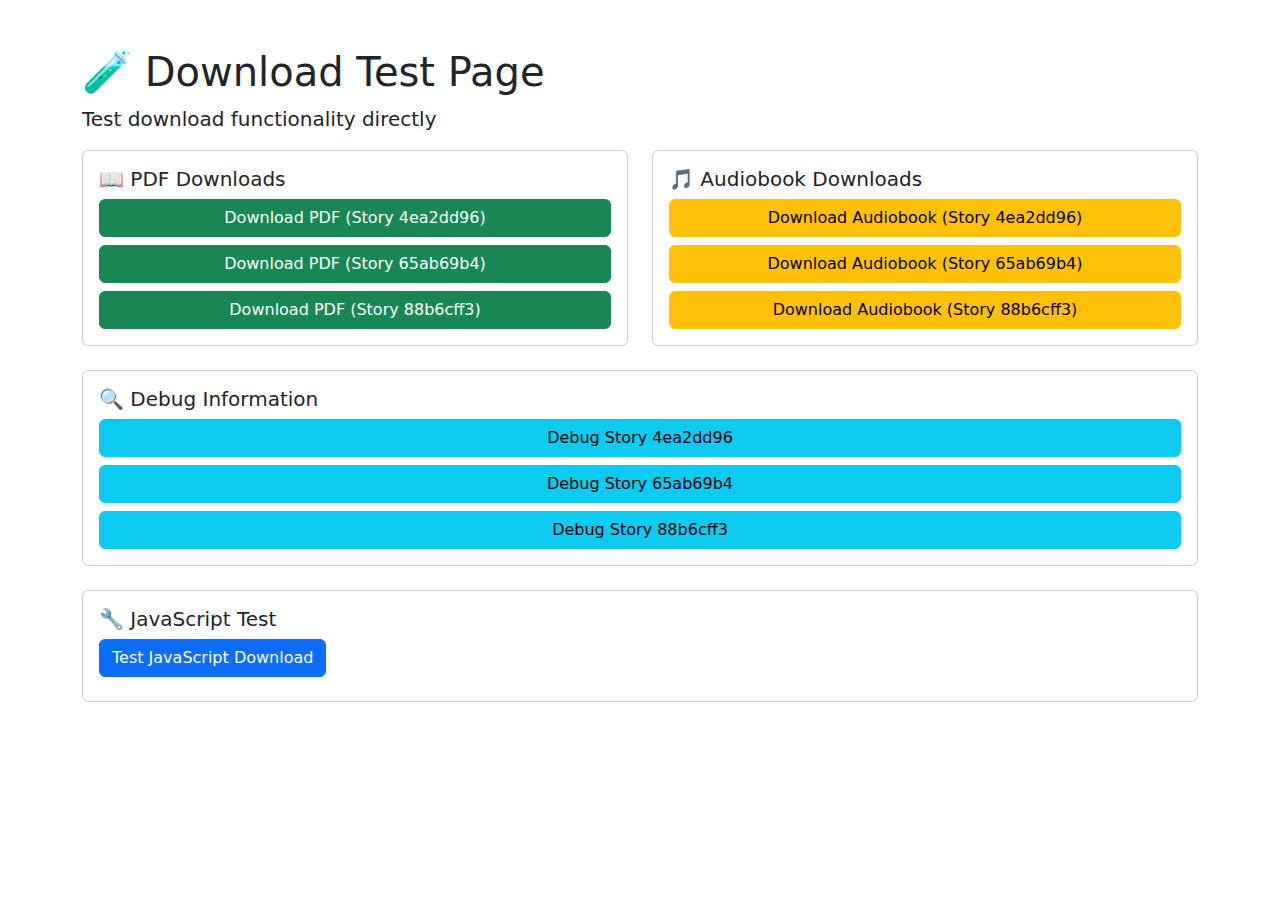
<file: templates/test_downloads.html>
<!DOCTYPE html>
<html lang="en">
<head>
    <meta charset="UTF-8">
    <meta name="viewport" content="width=device-width, initial-scale=1.0">
    <title>Download Test Page</title>
    <link href="https://cdn.jsdelivr.net/npm/bootstrap@5.3.0/dist/css/bootstrap.min.css" rel="stylesheet">
</head>
<body>
    <div class="container mt-5">
        <h1>🧪 Download Test Page</h1>
        <p class="lead">Test download functionality directly</p>
        
        <div class="row">
            <div class="col-md-6">
                <div class="card">
                    <div class="card-body">
                        <h5 class="card-title">📖 PDF Downloads</h5>
                        <div class="d-grid gap-2">
                            <a href="/download-pdf/4ea2dd96" class="btn btn-success" download="test_storybook.pdf">Download PDF (Story 4ea2dd96)</a>
                            <a href="/download-pdf/65ab69b4" class="btn btn-success" download="test_storybook.pdf">Download PDF (Story 65ab69b4)</a>
                            <a href="/download-pdf/88b6cff3" class="btn btn-success" download="test_storybook.pdf">Download PDF (Story 88b6cff3)</a>
                        </div>
                    </div>
                </div>
            </div>
            
            <div class="col-md-6">
                <div class="card">
                    <div class="card-body">
                        <h5 class="card-title">🎵 Audiobook Downloads</h5>
                        <div class="d-grid gap-2">
                            <a href="/download-audiobook/4ea2dd96" class="btn btn-warning" download="test_audiobook.zip">Download Audiobook (Story 4ea2dd96)</a>
                            <a href="/download-audiobook/65ab69b4" class="btn btn-warning" download="test_audiobook.zip">Download Audiobook (Story 65ab69b4)</a>
                            <a href="/download-audiobook/88b6cff3" class="btn btn-warning" download="test_audiobook.zip">Download Audiobook (Story 88b6cff3)</a>
                        </div>
                    </div>
                </div>
            </div>
        </div>
        
        <div class="row mt-4">
            <div class="col-md-12">
                <div class="card">
                    <div class="card-body">
                        <h5 class="card-title">🔍 Debug Information</h5>
                        <div class="d-grid gap-2">
                            <a href="/debug/4ea2dd96" class="btn btn-info" target="_blank">Debug Story 4ea2dd96</a>
                            <a href="/debug/65ab69b4" class="btn btn-info" target="_blank">Debug Story 65ab69b4</a>
                            <a href="/debug/88b6cff3" class="btn btn-info" target="_blank">Debug Story 88b6cff3</a>
                        </div>
                    </div>
                </div>
            </div>
        </div>
        
        <div class="row mt-4">
            <div class="col-md-12">
                <div class="card">
                    <div class="card-body">
                        <h5 class="card-title">🔧 JavaScript Test</h5>
                        <button class="btn btn-primary" onclick="testDownload()">Test JavaScript Download</button>
                        <div id="testResult" class="mt-2"></div>
                    </div>
                </div>
            </div>
        </div>
    </div>

    <script>
    function testDownload() {
        const resultDiv = document.getElementById('testResult');
        resultDiv.innerHTML = '<div class="spinner-border spinner-border-sm me-2"></div>Testing...';
        
        // Test PDF download
        fetch('/download-pdf/4ea2dd96')
        .then(response => {
            if (response.ok) {
                return response.blob();
            } else {
                throw new Error(`HTTP ${response.status}: ${response.statusText}`);
            }
        })
        .then(blob => {
            // Create download link
            const url = window.URL.createObjectURL(blob);
            const a = document.createElement('a');
            a.href = url;
            a.download = 'test_storybook.pdf';
            document.body.appendChild(a);
            a.click();
            window.URL.revokeObjectURL(url);
            document.body.removeChild(a);
            
            resultDiv.innerHTML = `<div class="alert alert-success">✅ PDF download successful! Size: ${blob.size} bytes</div>`;
        })
        .catch(error => {
            resultDiv.innerHTML = `<div class="alert alert-danger">❌ Download failed: ${error.message}</div>`;
        });
    }
    </script>
</body>
</html>
</file>
